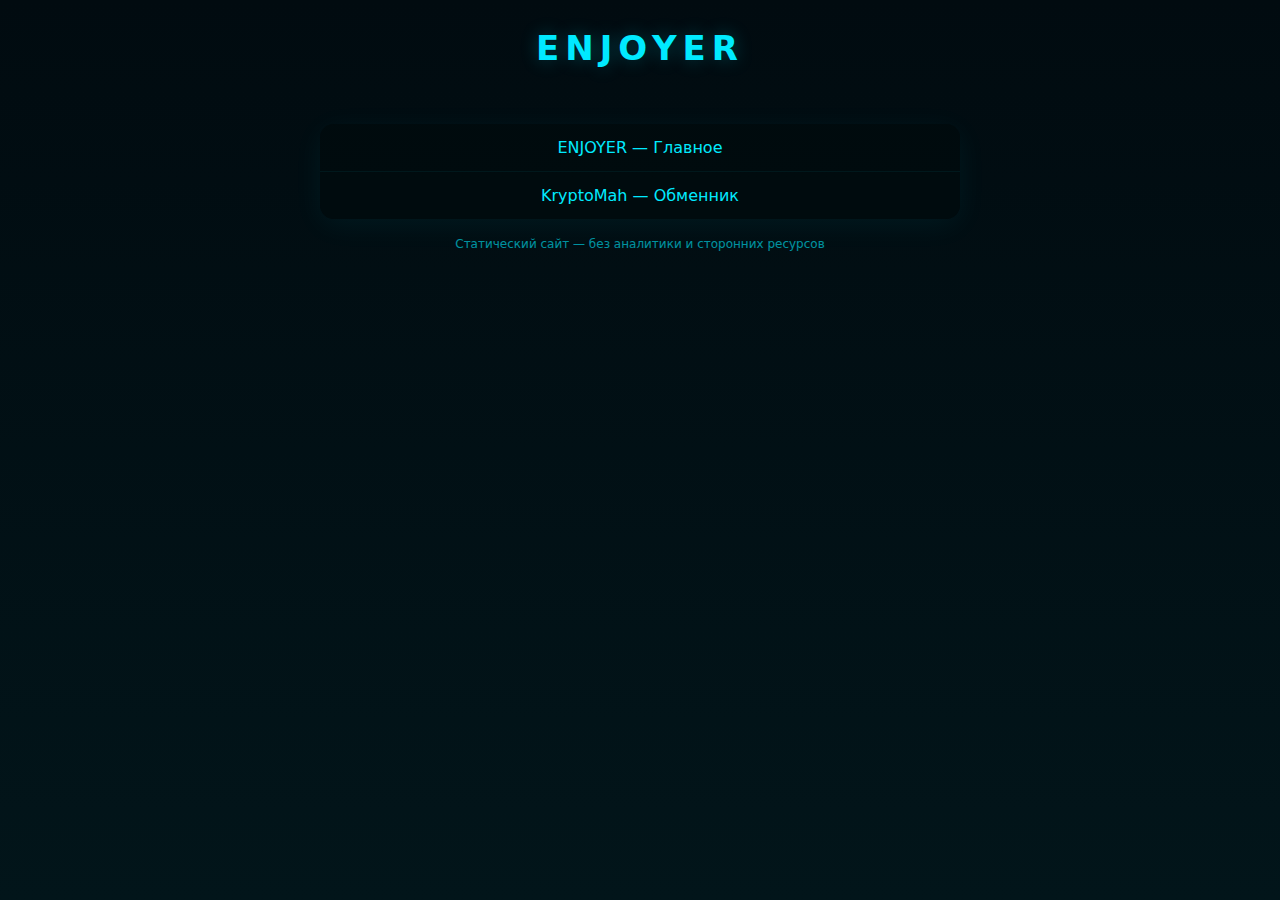
<file: index.html>
<!doctype html>
<html lang="ru">
<head>
  <meta charset="utf-8" />
  <meta name="viewport" content="width=device-width,initial-scale=1" />
  <title>ENJOYER</title>

  <!-- Privacy-first headers (also set on server) -->
  <meta name="referrer" content="no-referrer">
  <meta name="robots" content="noindex,nofollow">

  <style>
    /* Минимальный встроенный CSS — без внешних шрифтов */
    :root{
      --neon: #00eaff;
      --bg1: #010b10;
      --bg2: #02151a;
    }
    html,body{height:100%;margin:0;background:linear-gradient(180deg,var(--bg1),var(--bg2));font-family: system-ui, -apple-system, "Segoe UI", Roboto, "Helvetica Neue", Arial; color:var(--neon); -webkit-font-smoothing:antialiased;}
    header{ text-align:center;padding:28px 12px;font-weight:800;letter-spacing:6px;font-size:34px;text-shadow:0 0 18px rgba(0,234,255,0.25); }
    .container{max-width:640px;margin:20px auto;padding:8px;}
    .menu{background:rgba(0,10,12,0.6);border-radius:14px;overflow:hidden;box-shadow:0 6px 30px rgba(0,234,255,0.06);}
    .item{padding:14px 18px;border-bottom:1px solid rgba(0,234,255,0.06);text-align:center;cursor:pointer;user-select:none;}
    .item:last-child{border-bottom:0;}
    .item:hover{background:rgba(0,234,255,0.04);box-shadow:inset 0 0 12px rgba(0,234,255,0.04);transform:translateY(-1px);transition:all .16s ease;}
    .details{display:none;padding:26px;text-align:center;}
    .details.active{display:block;}
    .btn{display:inline-block;margin-top:18px;padding:10px 18px;border-radius:9px;background:linear-gradient(180deg,#00eaff,#00c7d9);color:#001317;font-weight:700;text-decoration:none;box-shadow:0 0 28px rgba(0,234,255,0.14);}
    .back{display:inline-block;margin-top:12px;color:var(--neon);cursor:pointer;text-decoration:underline;font-size:13px;}
    footer{opacity:0.6;text-align:center;font-size:12px;margin-top:18px;}
  </style>
</head>
<body>
  <header>ENJOYER</header>

  <div class="container">
    <div id="menu" class="menu">
      <div class="item" data-id="enjoyer-1">ENJOYER — Главное</div>
      <div class="item" data-id="enjoyer-2">KryptoMah — Обменник</div>
      <!-- добавь нужные пункты, сохраняя структуру -->
    </div>

    <div id="details" class="details" aria-hidden="true">
      <h2 id="title"></h2>
      <p id="desc">Описание появится здесь.</p>
      <a id="chatBtn" class="btn" href="#" target="_blank" rel="noopener noreferrer">Перейти в чат</a>
      <div class="back" id="backBtn">← Назад</div>
    </div>

    <footer>Статический сайт — без аналитики и сторонних ресурсов</footer>
  </div>

  <script>
    // Очень минимальный JS — не собирает ничего, не отправляет данных.
    const data = {
      "enjoyer-1": {title:"ENJOYER", desc:"Главная страница Enjoyer.", link:"https://t.me/+4vQilJYZHrIwMGUy"},
      "enjoyer-2": {title:"KryptoMah — Обменник", desc:"Обмен 20-21 $ , один из самых быстрых и надежных обменников, ровность его второе имя", link:"https://t.me/KryptoMahNEW"}
    };

    document.querySelectorAll('.item').forEach(el=>{
      el.addEventListener('click', ()=>{
        const id = el.getAttribute('data-id');
        const obj = data[id] || {title:el.textContent, desc:"Без описания", link:"https://t.me/+4vQilJYZHrIwMGUy"};
        document.getElementById('title').textContent = obj.title;
        document.getElementById('desc').textContent = obj.desc;
        const btn = document.getElementById('chatBtn');
        btn.href = obj.link;
        // показать деталь
        document.getElementById('menu').style.display = 'none';
        const details = document.getElementById('details');
        details.classList.add('active');
        details.setAttribute('aria-hidden','false');
      });
    });

    document.getElementById('backBtn').addEventListener('click', ()=>{
      document.getElementById('details').classList.remove('active');
      document.getElementById('details').setAttribute('aria-hidden','true');
      setTimeout(()=> document.getElementById('menu').style.display = 'block', 160);
    });

    // Ноль логики по сбору данных — нет fetch/post, нет localStorage usage.
  </script>
</body>
</html>
</file>
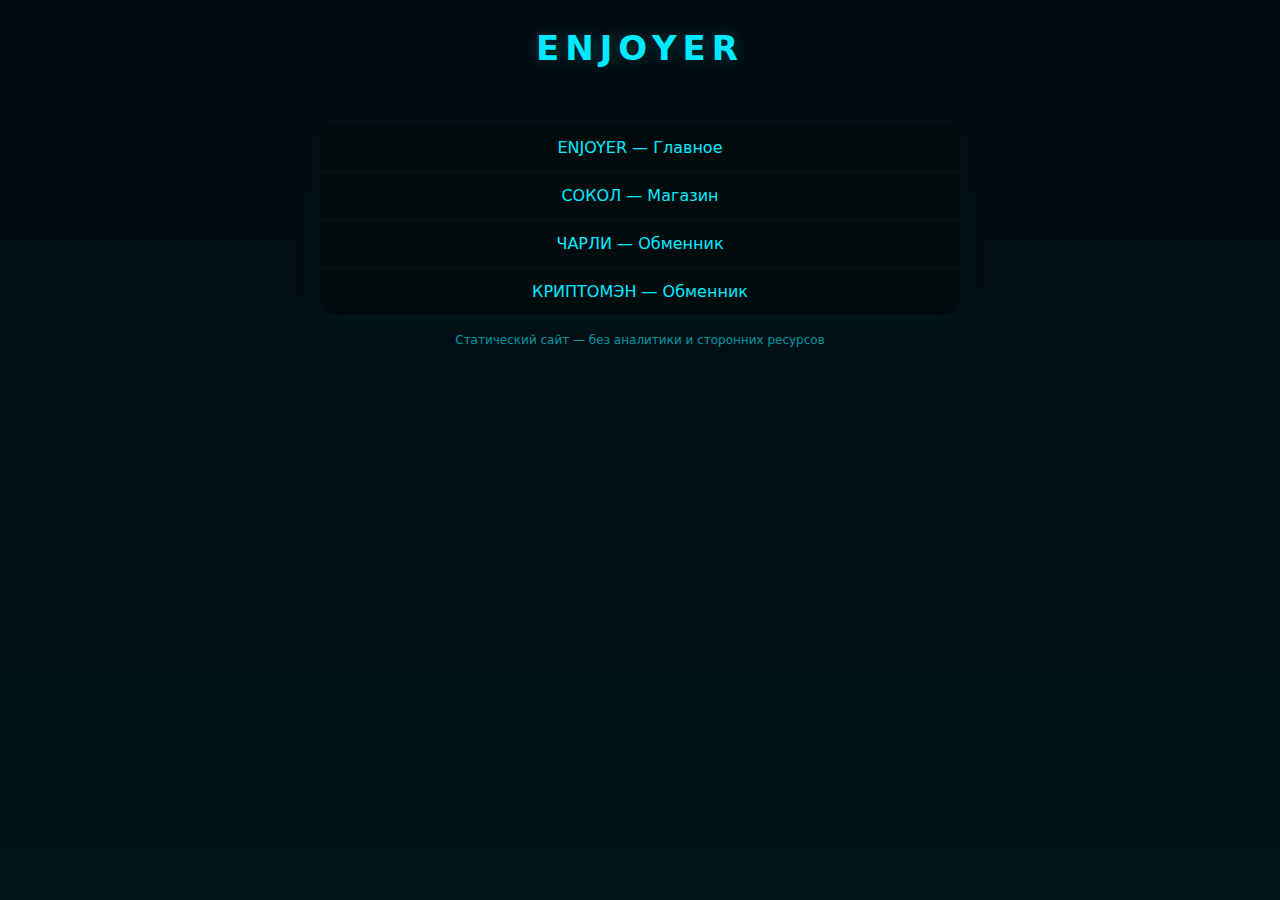
<file: site.html>
<!doctype html>
<html lang="ru">
<head>
  <meta charset="utf-8" />
  <meta name="viewport" content="width=device-width,initial-scale=1" />
  <title>ENJOYER</title>

  <!-- Privacy-first headers (also set on server) -->
  <meta name="referrer" content="no-referrer">
  <meta name="robots" content="noindex,nofollow">

  <style>
    /* Минимальный встроенный CSS — без внешних шрифтов */
    :root{
      --neon: #00eaff;
      --bg1: #010b10;
      --bg2: #02151a;
    }
    html,body{height:100%;margin:0;background:linear-gradient(180deg,var(--bg1),var(--bg2));font-family: system-ui, -apple-system, "Segoe UI", Roboto, "Helvetica Neue", Arial; color:var(--neon); -webkit-font-smoothing:antialiased;}
    header{ text-align:center;padding:28px 12px;font-weight:800;letter-spacing:6px;font-size:34px;text-shadow:0 0 18px rgba(0,234,255,0.25); }
    .container{max-width:640px;margin:20px auto;padding:8px;}
    .menu{background:rgba(0,10,12,0.6);border-radius:14px;overflow:hidden;box-shadow:0 6px 30px rgba(0,234,255,0.06);}
    .item{padding:14px 18px;border-bottom:1px solid rgba(0,234,255,0.06);text-align:center;cursor:pointer;user-select:none;}
    .item:last-child{border-bottom:0;}
    .item:hover{background:rgba(0,234,255,0.04);box-shadow:inset 0 0 12px rgba(0,234,255,0.04);transform:translateY(-1px);transition:all .16s ease;}
    .details{display:none;padding:26px;text-align:center;}
    .details.active{display:block;}
    .btn{display:inline-block;margin-top:18px;padding:10px 18px;border-radius:9px;background:linear-gradient(180deg,#00eaff,#00c7d9);color:#001317;font-weight:700;text-decoration:none;box-shadow:0 0 28px rgba(0,234,255,0.14);}
    .back{display:inline-block;margin-top:12px;color:var(--neon);cursor:pointer;text-decoration:underline;font-size:13px;}
    footer{opacity:0.6;text-align:center;font-size:12px;margin-top:18px;}
  </style>
</head>
<body>
  <header>ENJOYER</header>

  <div class="container">
    <div id="menu" class="menu">
      <div class="item" data-id="enjoyer-1">ENJOYER — Главное</div>
      <div class="item" data-id="enjoyer-2">СОКОЛ — Магазин</div>
      <div class="item" data-id="enjoyer-3">ЧАРЛИ — Обменник</div>
      <div class="item" data-id="enjoyer-4">КРИПТОМЭН — Обменник</div>
      <!-- добавь нужные пункты, сохраняя структуру -->
    </div>

    <div id="details" class="details" aria-hidden="true">
      <h2 id="title"></h2>
      <p id="desc">Описание появится здесь.</p>
      <a id="chatBtn" class="btn" href="#" target="_blank" rel="noopener noreferrer">Перейти в чат</a>
      <div class="back" id="backBtn">← Назад</div>
    </div>

    <footer>Статический сайт — без аналитики и сторонних ресурсов</footer>
  </div>

  <script>
    // Очень минимальный JS — не собирает ничего, не отправляет данных.
    const data = {
      "enjoyer-1": {title:"ENJOYER", desc:"Главная страница Enjoyer.", link:"https://t.me/+4vQilJYZHrIwMGUy"},
      "enjoyer-2": {title:"СОКОЛ — Магазин", desc:"Магазин цифровых товаров.", link:"https://t.me/+4vQilJYZHrIwMGUy"},
      "enjoyer-3": {title:"ЧАРЛИ — Обменник", desc:"Обменник и сервис.", link:"https://t.me/+4vQilJYZHrIwMGUy"},
      "enjoyer-4": {title:"КРИПТОМЭН — Обменник", desc:"Крипто-услуги.", link:"https://t.me/+4vQilJYZHrIwMGUy"}
    };

    document.querySelectorAll('.item').forEach(el=>{
      el.addEventListener('click', ()=>{
        const id = el.getAttribute('data-id');
        const obj = data[id] || {title:el.textContent, desc:"Без описания", link:"https://t.me/+4vQilJYZHrIwMGUy"};
        document.getElementById('title').textContent = obj.title;
        document.getElementById('desc').textContent = obj.desc;
        const btn = document.getElementById('chatBtn');
        btn.href = obj.link;
        // показать деталь
        document.getElementById('menu').style.display = 'none';
        const details = document.getElementById('details');
        details.classList.add('active');
        details.setAttribute('aria-hidden','false');
      });
    });

    document.getElementById('backBtn').addEventListener('click', ()=>{
      document.getElementById('details').classList.remove('active');
      document.getElementById('details').setAttribute('aria-hidden','true');
      setTimeout(()=> document.getElementById('menu').style.display = 'block', 160);
    });

    // Ноль логики по сбору данных — нет fetch/post, нет localStorage usage.
  </script>
</body>
</html>
</file>
